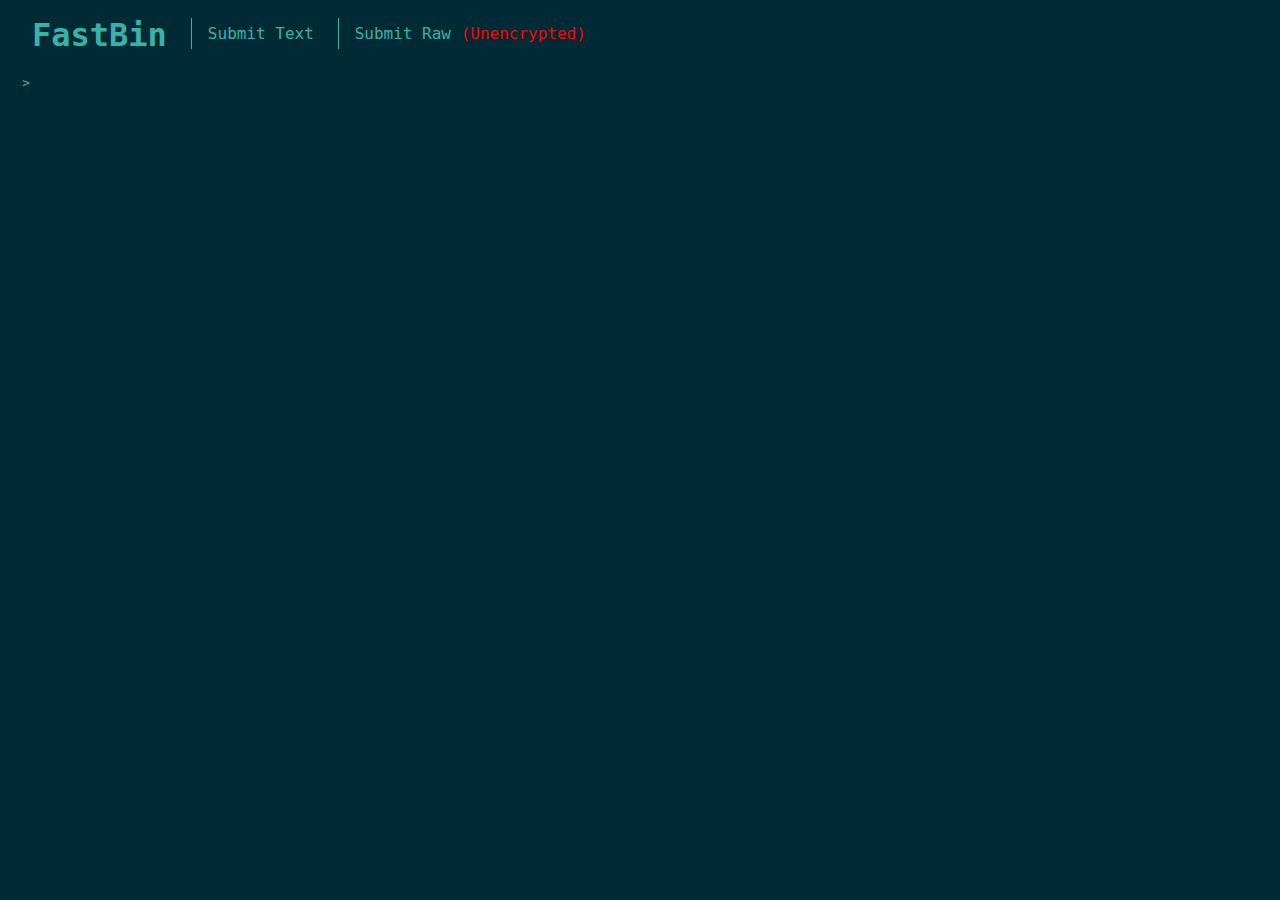
<file: index.html>
<!doctype html>

<html lang="en">

<head>
    <meta charset="utf-8">

    <title>FastBin</title>
    <meta name="description" content="FastBin Submission Page">
    <meta name="author" content="Galen Guyer">
    <meta name="viewport" content="width=device-width, initial-scale=1.0">

    <!--<link rel="stylesheet" href="./css/Steely.css">-->
    <link rel="stylesheet" href="./css/index.css">
</head>

<body>
    <header>
        <h1>FastBin</h1>
        <ul id='menu'>
            <li><a id="submit_raw" onclick="submit_text()" href="#">Submit Text</a></li>
            <li><a id="submit_raw" onclick="submit_raw()" href="#">Submit Raw <span style="color: red;">(Unencrypted)</span></a></li>
        </ul>
    </header>
    
    <div id="reset"></div>
    
    <div id="carat">&gt;</div>
    <div id="input" spellcheck="false" contenteditable>
        <noscript>
            Thank you for checking out FastBin! However, in order to securely encrypt and submit your data, you will have to enable JavaScript.
        </noscript>
    </div>

    <script src="./js/global.js"></script>
    <script src="./js/aes.js"></script>
    <script src="./js/submit.js"></script>
</body>

</html>
</file>
<file: css/index.css>
html,
body {
    margin: 0;
    height: 100%;
    width: 100%;
}

body {
    background: #002b36;
    color: #3ab1a8;
    font-family: monospace;
}

header {
    padding-left: 2rem;
}

h1 {
    font-size: 2rem;
    display: inline;
    float: left;
    padding: 0;
    margin-top: 1rem;
}

header ul {
    float: left;
}

ul#menu {
    display: inline;
    text-align: right;
    margin: 1.5rem 0rem;
    padding-left: 1.5rem;
}

ul#menu li {
    display: inline;
    list-style: none;
    font-size: 1rem;
    height: 2rem;
    border-left: 1px solid;
    padding: 6px 16px;
}

a {
    color: inherit;
    text-decoration: none;
}

a:hover {
    color: inherit;
    text-decoration: underline;
}

#carat {
    z-index: -1000;
    position: absolute;
    top: 4.6666rem;
    left: 0;
    width: 30px;
    font-size: 13px;
    font-family: monospace;
    text-align: right;
}

#reset {
    clear: both;
}

div[contenteditable] {
    color: #3ab1a8;
    background: 0 0;
    min-height: 80%;
    overflow: auto;
    font-size: 14px;
    border: 0;
    padding: 0 0 0 2.5rem;
    margin: 0;
}

@media screen and (max-width: 480px) {
    header {
        padding-left: 1rem;
    }

    h1 {
        font-size: 1.5rem;
        display: block;
        float: none;
        padding: 0;
        margin: 0;
    }

    header ul {
        float: none;
    }

    ul#menu {
        display: inline-block;
        text-align: left;
        margin: 0;
        padding: 0;
    }

    ul#menu li {
        display: inline;
        list-style: none;
        font-size: 1rem;
        border-left: 1px solid;
        padding 0;
        margin: 0;
    }
}
</file>
